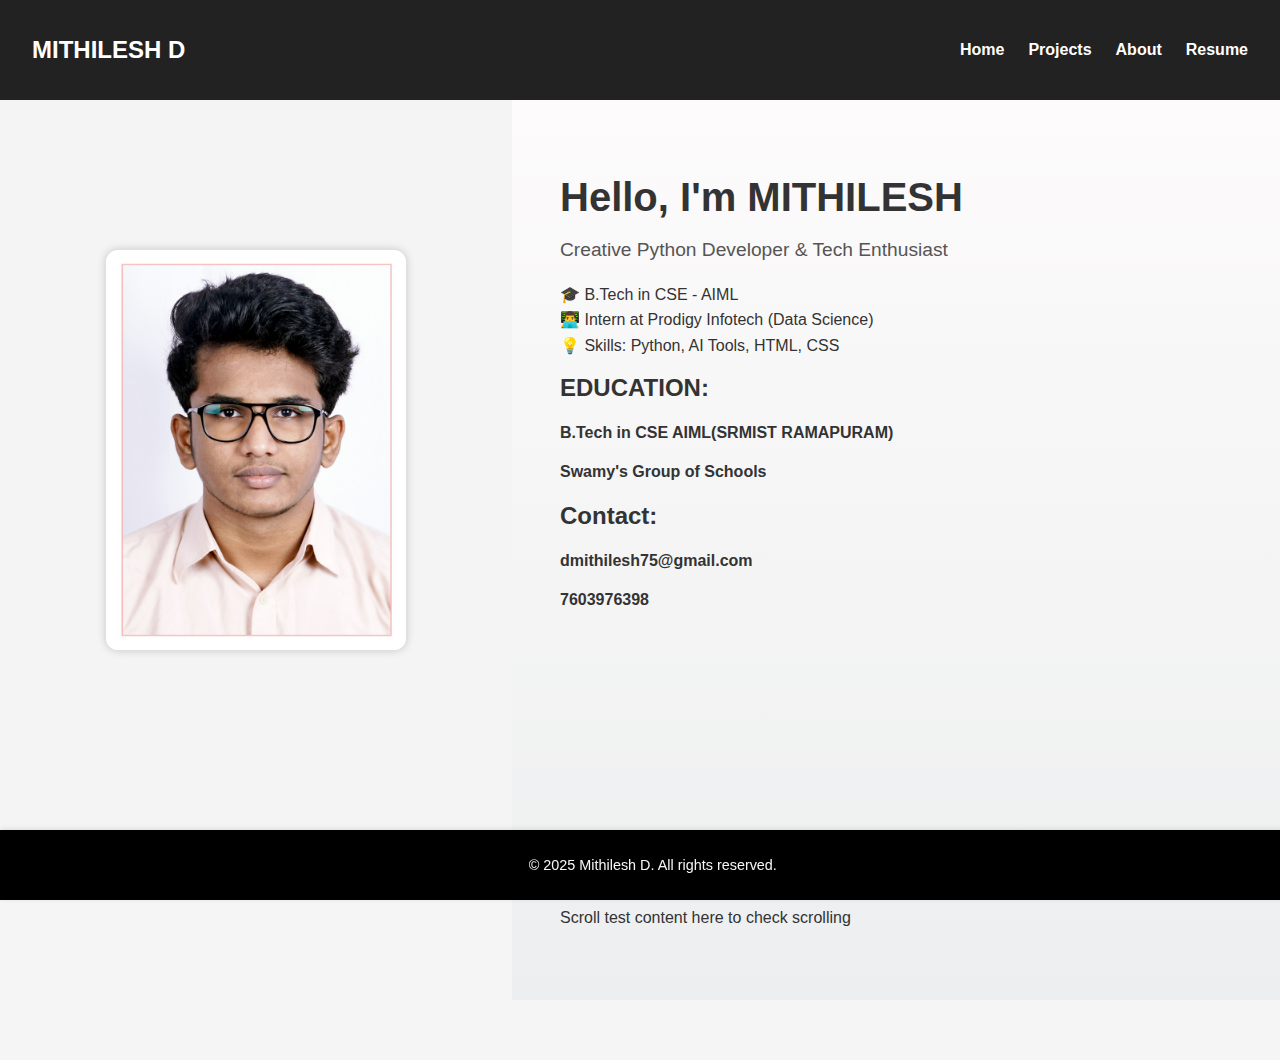
<file: index.html>
<!DOCTYPE html>
<html lang="en">
<head>
  <meta charset="UTF-8">
  <meta name="viewport" content="width=device-width, initial-scale=1">
  <title>Home | Mithilesh</title>
  <link rel="stylesheet" href="style.css">
</head>


<body>

 
  <nav class="navbar">
    <h2 class="logo">MITHILESH D</h2>
    <ul>
      <li><a href="index.html">Home</a></li>
      <li><a href="projects.html">Projects</a></li>
      <li><a href="about.html">About</a></li>
      <li><a href="resume.html">Resume</a></li>
    </ul>
  </nav>

  
  <section class="home-section">
  <div class="home-image">
    <img src="Mithilesh Passport size.jpg" alt="Mithilesh" />
  </div>
  <div class="home-info">
    <h1>Hello, I'm MITHILESH</h1>
    <p class="subtitle">Creative Python Developer & Tech Enthusiast</p>
    <div class="details">
      
      <p>🎓 B.Tech in CSE - AIML</p>
        <p>👨‍💻 Intern at Prodigy Infotech (Data Science)</p>
        <p>💡 Skills: Python, AI Tools, HTML, CSS</p>
        <h2>EDUCATION:</h2>
      <h4>B.Tech in CSE AIML(SRMIST RAMAPURAM)</h4>
      <H4>Swamy's Group of Schools</H4>
      <h2>Contact:</h2>
      <h4>dmithilesh75@gmail.com</h4>
      <h4>7603976398</h4>
      <p style="margin-top: 300px;">Scroll test content here to check scrolling</p>
    </div>
  </div>
</section>


 
  <footer class="footer">
    <p>&copy; 2025 Mithilesh D. All rights reserved.</p>
  </footer>

</body>
</html>
</file>
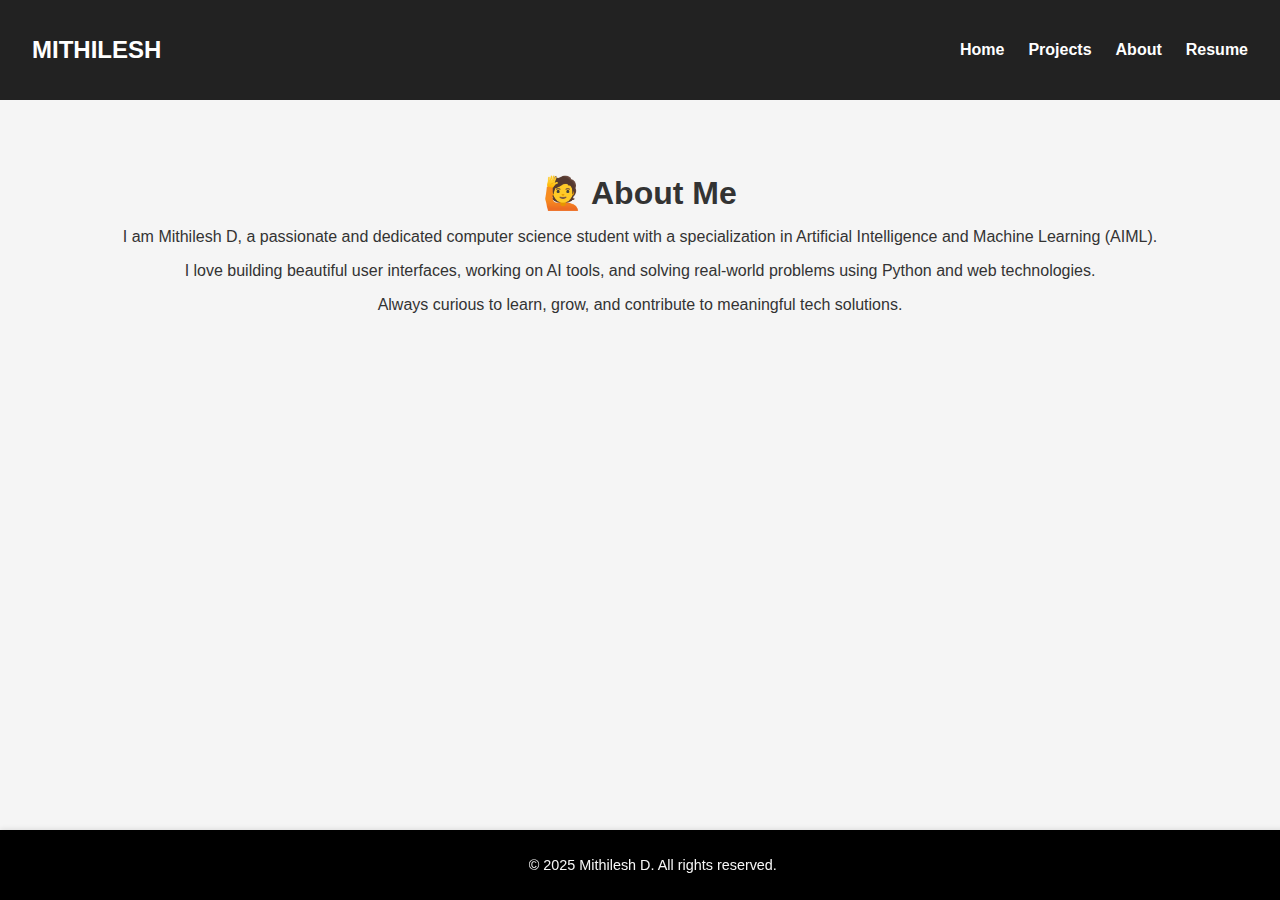
<file: about.html>
<!DOCTYPE html>
<html lang="en">
<head>
  <meta charset="UTF-8">
  <meta name="viewport" content="width=device-width, initial-scale=1">
  <title>About | Mithilesh</title>
  <link rel="stylesheet" href="style.css">
</head>
<body>

  
  <nav class="navbar">
    <h2 class="logo">MITHILESH</h2>
    <ul>
      <li><a href="index.html">Home</a></li>
      <li><a href="projects.html">Projects</a></li>
      <li><a href="about.html">About</a></li>
      <li><a href="resume.html">Resume</a></li>
    </ul>
  </nav>

 
  <section class="section">
    <h2>🙋 About Me</h2>
    <p>I am Mithilesh D, a passionate and dedicated computer science student with a specialization in Artificial Intelligence and Machine Learning (AIML).</p>
    <p>I love building beautiful user interfaces, working on AI tools, and solving real-world problems using Python and web technologies.</p>
    <p>Always curious to learn, grow, and contribute to meaningful tech solutions.</p>
  </section>

 
  <footer class="footer">
    <p>&copy; 2025 Mithilesh D. All rights reserved.</p>
  </footer>

</body>
</html>
</file>
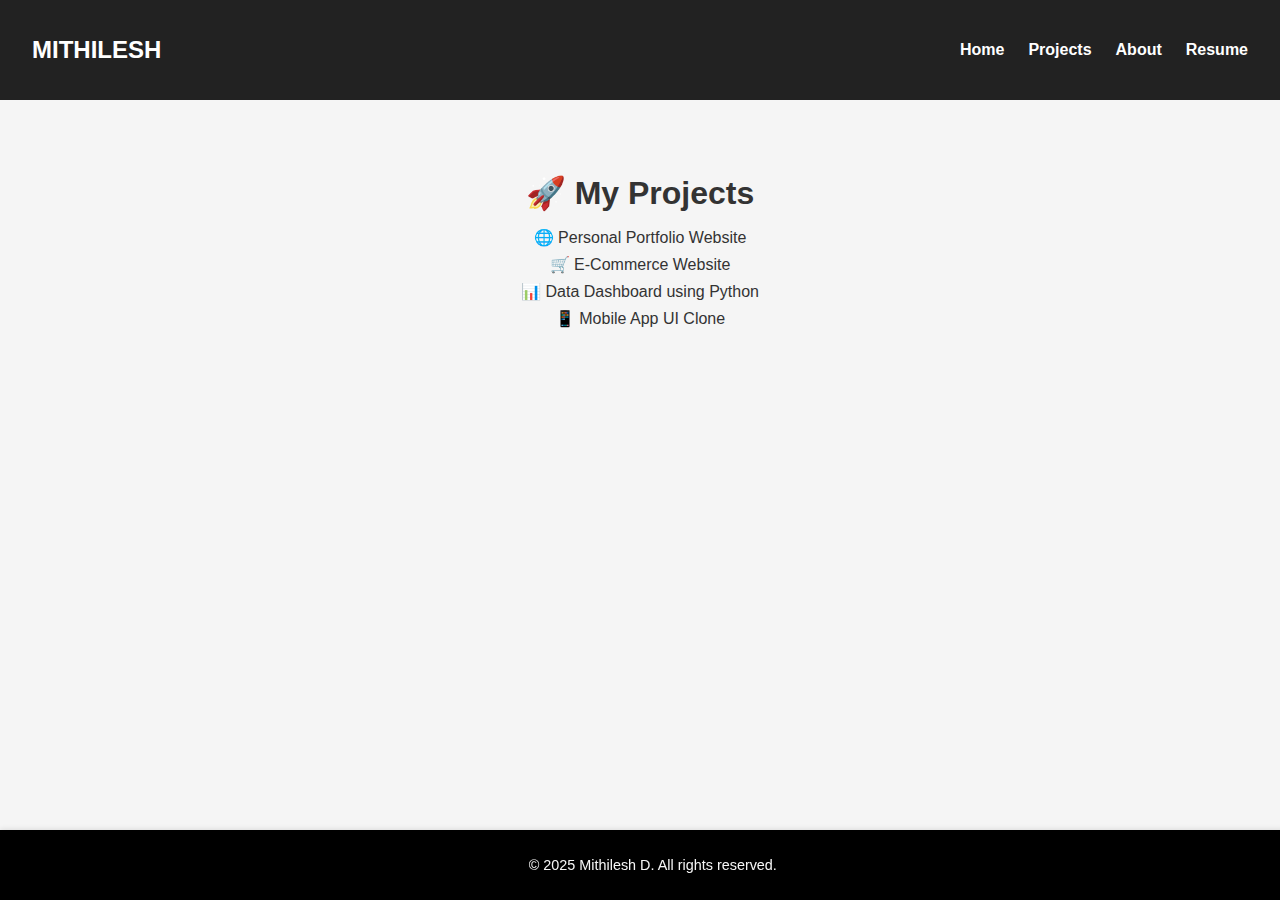
<file: projects.html>
<!DOCTYPE html>
<html lang="en">
<head>
  <meta charset="UTF-8">
  <meta name="viewport" content="width=device-width, initial-scale=1">
  <title>Projects | Mithilesh</title>
  <link rel="stylesheet" href="style.css">
</head>
<body>

 
  <nav class="navbar">
    <h2 class="logo">MITHILESH</h2>
    <ul>
      <li><a href="index.html">Home</a></li>
      <li><a href="projects.html">Projects</a></li>
      <li><a href="about.html">About</a></li>
      <li><a href="resume.html">Resume</a></li>
    </ul>
  </nav>

  
  <section class="section">
    <h2>🚀 My Projects</h2>
    <ul>
      <li>🌐 Personal Portfolio Website</li>
      <li>🛒 E-Commerce Website</li>
      <li>📊 Data Dashboard using Python</li>
      <li>📱 Mobile App UI Clone</li>
    </ul>
  </section>

 
  <footer class="footer">
    <p>&copy; 2025 Mithilesh D. All rights reserved.</p>
  </footer>

</body>
</html>
</file>
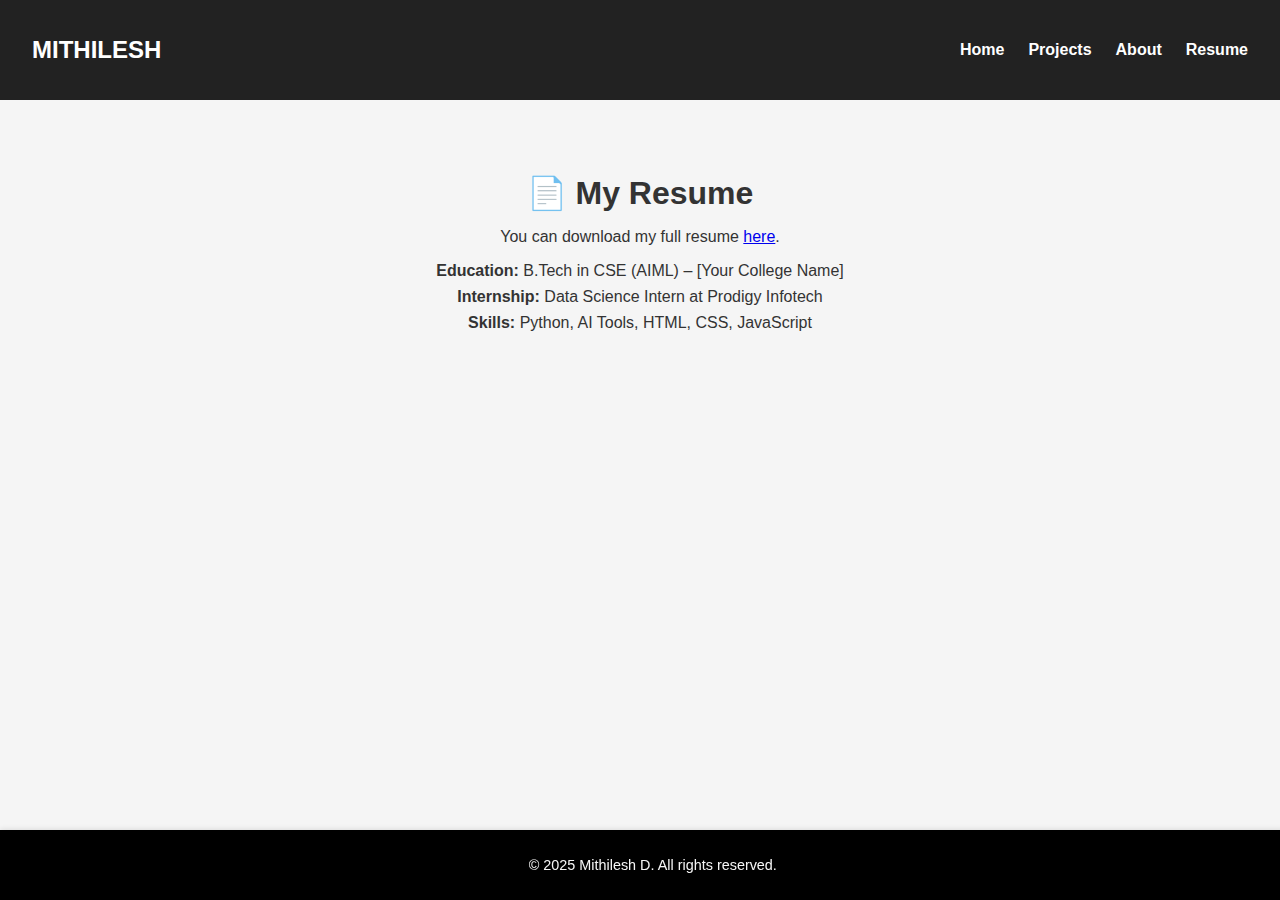
<file: resume.html>
<!DOCTYPE html>
<html lang="en">
<head>
  <meta charset="UTF-8">
  <meta name="viewport" content="width=device-width, initial-scale=1">
  <title>Resume | Mithilesh</title>
  <link rel="stylesheet" href="style.css">
</head>
<body>

 
  <nav class="navbar">
    <h2 class="logo">MITHILESH</h2>
    <ul>
      <li><a href="index.html">Home</a></li>
      <li><a href="projects.html">Projects</a></li>
      <li><a href="about.html">About</a></li>
      <li><a href="resume.html">Resume</a></li>
    </ul>
  </nav>

 
  <section class="section">
    <h2>📄 My Resume</h2>
    <p>You can download my full resume <a href="your_resume.pdf" download>here</a>.</p>
    <ul>
      <li><strong>Education:</strong> B.Tech in CSE (AIML) – [Your College Name]</li>
      <li><strong>Internship:</strong> Data Science Intern at Prodigy Infotech</li>
      <li><strong>Skills:</strong> Python, AI Tools, HTML, CSS, JavaScript</li>
    </ul>
  </section>

 
  <footer class="footer">
    <p>&copy; 2025 Mithilesh D. All rights reserved.</p>
  </footer>

</body>
</html>
</file>
<file: style.css>
body {
  margin: 0;
  font-family: 'Segoe UI', sans-serif;
  background: #f5f5f5;
  color: #333;
  padding-bottom: 60px; 

.navbar {
  display: flex;
  justify-content: space-between;
  align-items: center;
  background: #222;
  color: #fff;
  padding: 1rem 2rem;
  position: sticky;
  top: 0;
  z-index: 1000;
}
.navbar .logo {
  font-size: 1.5rem;
}
.navbar ul {
  list-style: none;
  display: flex;
  gap: 1.5rem;
  margin: 0;
  padding: 0;
}
.navbar a {
  color: #fff;
  text-decoration: none;
  font-weight: bold;
}
.navbar a:hover {
  text-decoration: underline;
}


.home-section {
  display: flex;
  height: 100vh;
  overflow: hidden;
}

.home-image {
  width: 40%;
  height: 100vh;
  position: fixed;
  left: 0;
  top: 0;
  background: #f4f4f4;
  display: flex;
  justify-content: center;
  align-items: center;
  z-index: 1;
}

.home-image img {
  width: 300px;
  height: auto;
  border-radius: 12px;
  box-shadow: 0 0 10px rgba(0,0,0,0.2);
}

.home-info {
  margin-left: 40%; /* Same as .home-image width */
  width: 60%;
  height: 100vh;
  overflow-y: scroll;
  padding: 3rem;
  background: linear-gradient(to bottom, #fdfbfb, #ebedee);
}

}
.home-info h1 {
  font-size: 2.5rem;
  margin-bottom: 0.5rem;
}
.name {
  background: linear-gradient(to right, #00f2fe, #4facfe);
  padding: 0.2rem 0.5rem;
  border-radius: 8px;
  color: white;
}
.subtitle {
  font-size: 1.2rem;
  margin-bottom: 1.5rem;
  color: #555;
}
.details p {
  margin: 0.4rem 0;
  font-size: 1rem;
}


.section {
  padding: 3rem 2rem;
  text-align: center;
}
.section h2 {
  font-size: 2rem;
  margin-bottom: 1rem;
}
.section ul {
  list-style: none;
  padding: 0;
}
.section ul li {
  margin: 0.5rem 0;
}


.footer {
  position: fixed;
  bottom: 0;
  left: 0;
  width: 100%;
  background-color:black;
  text-align: center;
  padding: 0.8rem;
  font-size: 0.9rem;
  color:whitesmoke;
  box-shadow: 0 -1px 5px rgba(0, 0, 0, 0.1);
  z-index: 100;
}


@media (max-width: 768px) {
  .home-section {
    flex-direction: column;
  }
  .home-image {
    height: 40vh;
  }
  .home-info {
    height: auto;
  }
}
</file>
